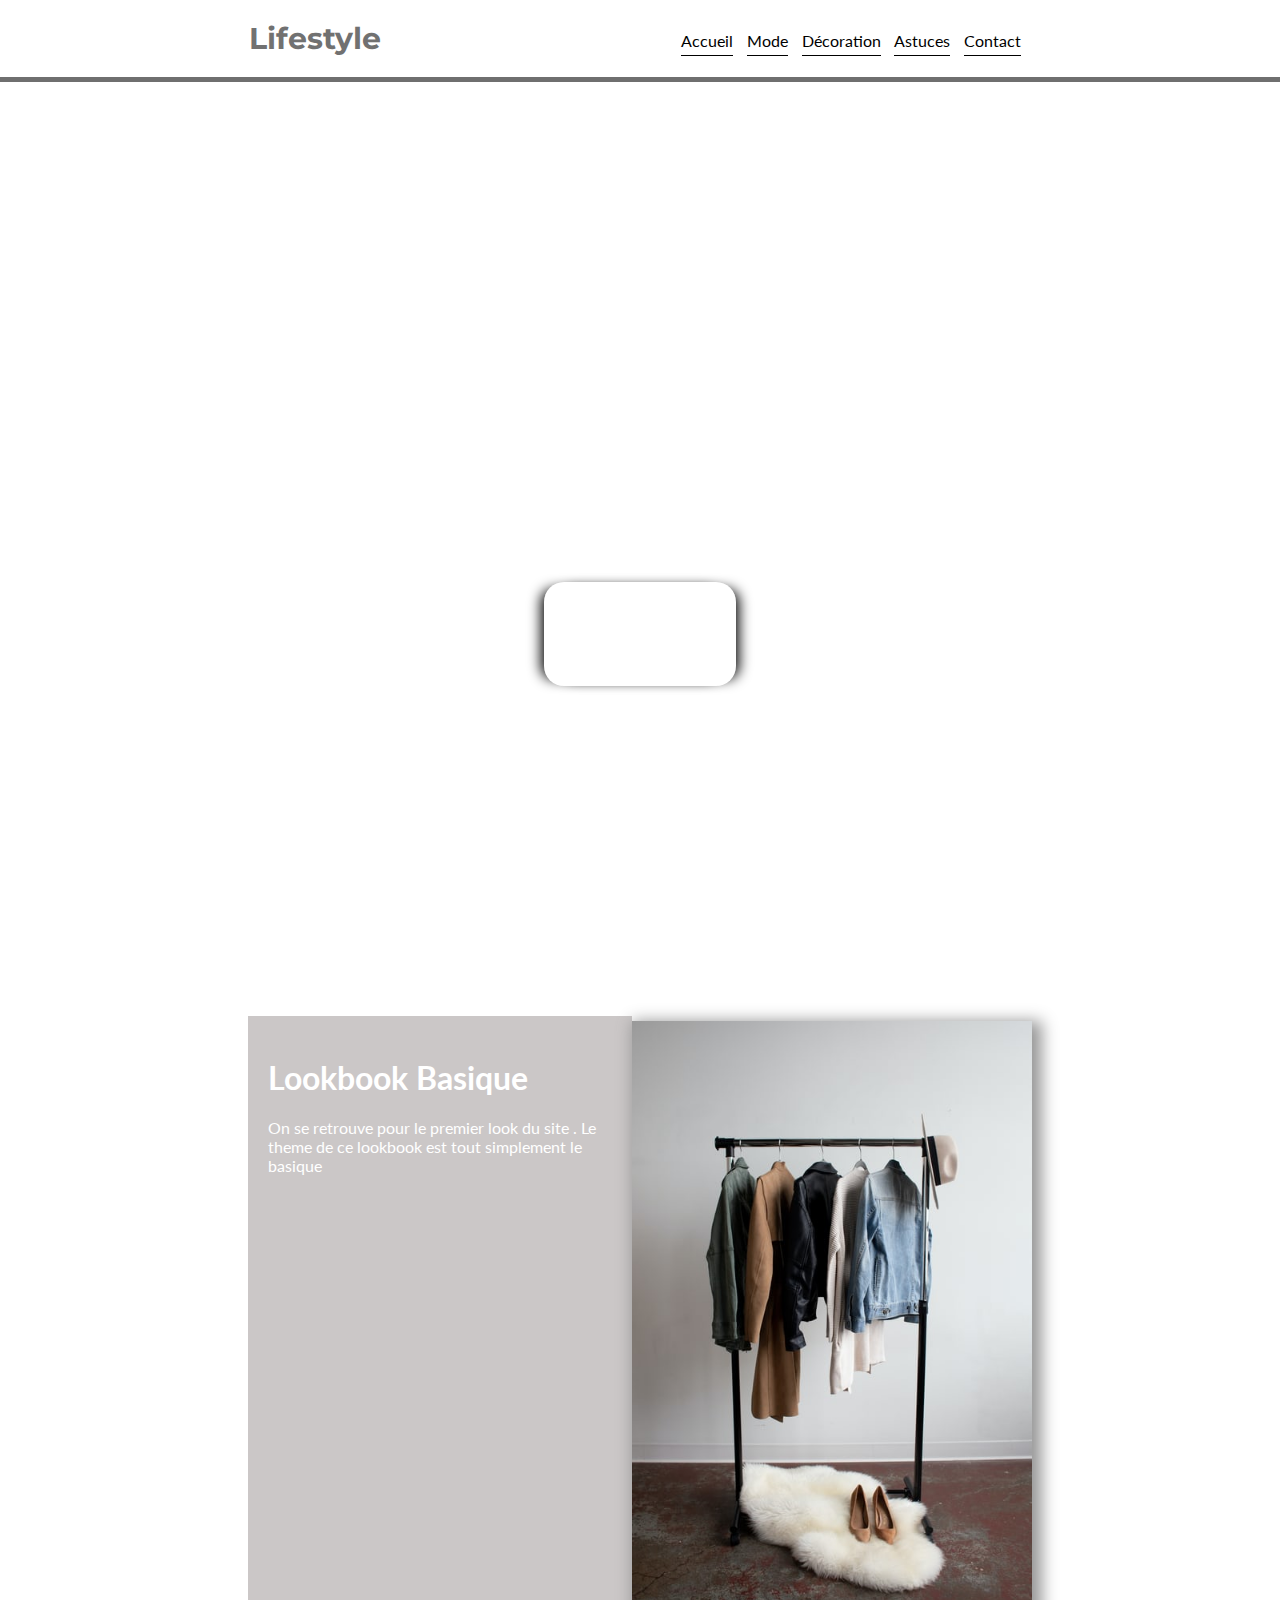
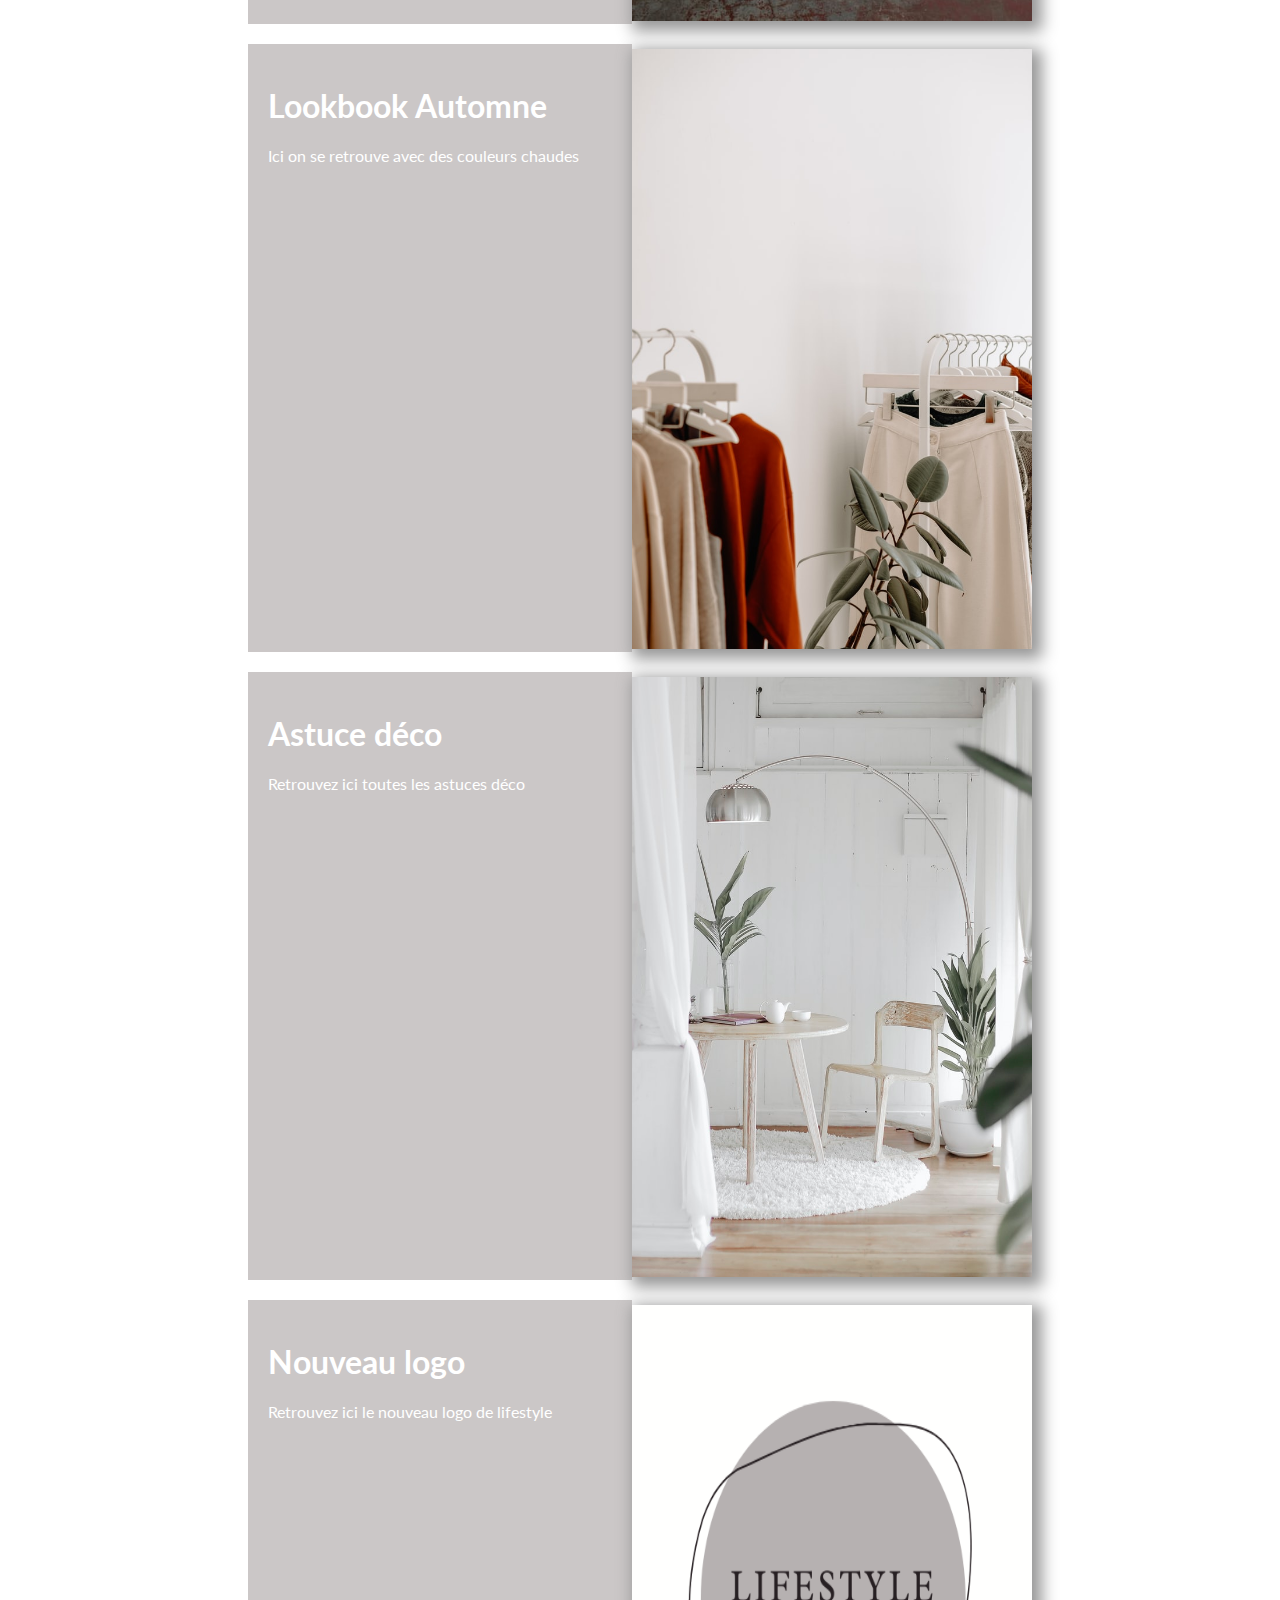
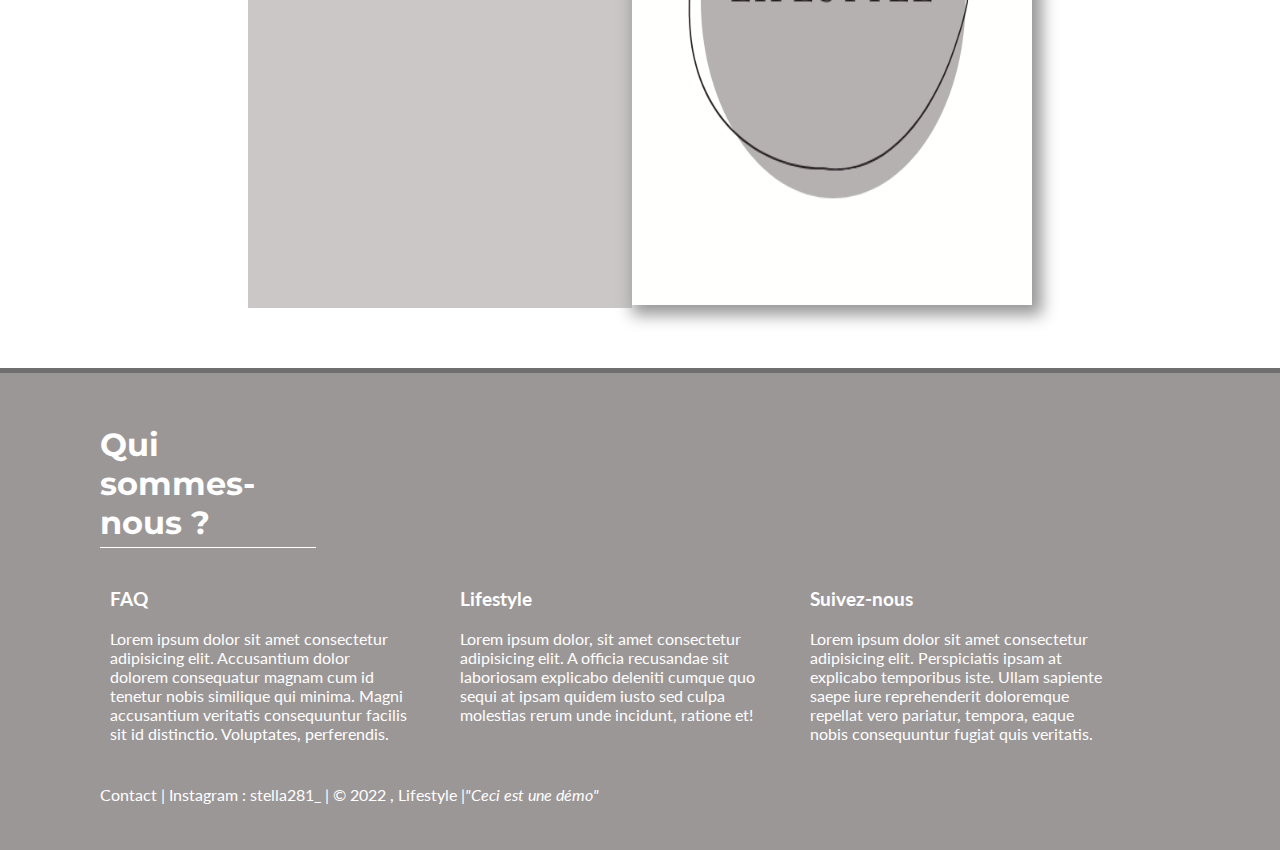
<file: index.html>
<!DOCTYPE html>
<html lang="fr">
<head>
    
    <meta charset="UTF-8">
    <meta name="viewport" content="width=device-width, initial-scale=1.0">
    <link rel="stylesheet" href="styles/styles.css">
    <link rel="icon" type="image/png"  href="images/logo.png">
    <title>Lifestyle</title>
</head>

<body>
    <nav>
        <h1>Lifestyle</h1>
        <div class="onglets">
            <a href="#">Accueil</a>
            <a href="vues/mode.html">Mode</a>
            <a href="vues/deco.html">Décoration</a>
            <a href="vues/astuce.html">Astuces</a>
            <a href="vues/contact.html">Contact</a>
            
        </div>
    </nav>
<header>
    <h1>Lifestyle</h1>
    <h4>MODE - DECO - ASTUCES </h4>
    <form action="#parcourir" method="GET">
    <button>Parcourir</button>
</form>
</header>

<section class="main">

<div class="content">

    <div class="card" id="parcourir">
        <div class="left">
            <h1>Lookbook Basique </h1> 
            <p>On se retrouve pour le premier look du site . Le theme de ce lookbook est tout simplement le basique </p>
        </div>
        <div class="right"> 
            <img src="images/lk1.jpeg" alt="">
        </div>
        </div>
    

    <div class="card">
        <div class="left">
            <h1>Lookbook Automne </h1> 
            <p>Ici on se retrouve avec des couleurs chaudes  </p>
        </div>
        <div class="right"> 
            <img src="images/lk2.jpeg" alt="">
        </div>
    </div>

    <div class="card" >
        <div class="left">
            <h1>Astuce déco </h1> 
            <p>Retrouvez ici toutes les astuces déco  </p>
        </div>
        <div class="right"> 
            <img src="images/lk3.jpeg" alt="">
        </div>
    </div>

   
    <div class="card" >
        <div class="left">
            <h1>Nouveau logo </h1> 
            <p>Retrouvez ici le nouveau logo de lifestyle  </p>
        </div>
        <div class="right"> 
            <img src="images/logo.png" alt="">
        </div>
    </div>

        </div>

</div>
</section>

<footer>

    <h1>Qui sommes-nous ? </h1>
    <div class="faqs">
        <div class="faq">
<h3>FAQ</h3>
<p>Lorem ipsum dolor sit amet consectetur adipisicing elit. Accusantium dolor dolorem consequatur magnam cum id tenetur nobis similique qui minima. Magni accusantium veritatis consequuntur facilis sit id distinctio. Voluptates, perferendis.</p>
        </div>
        <div class="faq">
<h3>Lifestyle</h3>
<p>Lorem ipsum dolor, sit amet consectetur adipisicing elit. A officia recusandae sit laboriosam explicabo deleniti cumque quo sequi at ipsam quidem iusto sed culpa molestias rerum unde incidunt, ratione et!</p>
        </div>
        <div class="faq">
<h3>Suivez-nous</h3>
<p>Lorem ipsum dolor sit amet consectetur adipisicing elit. Perspiciatis ipsam at explicabo temporibus iste. Ullam sapiente saepe iure reprehenderit doloremque repellat vero pariatur, tempora, eaque nobis consequuntur fugiat quis veritatis.</p>
        </div>
    </div>
  
<p>Contact | Instagram : stella281_ | &copy; 2022 , Lifestyle |<em>"Ceci est une démo"</em> </p>
</footer>


</body>
</html>
</file>
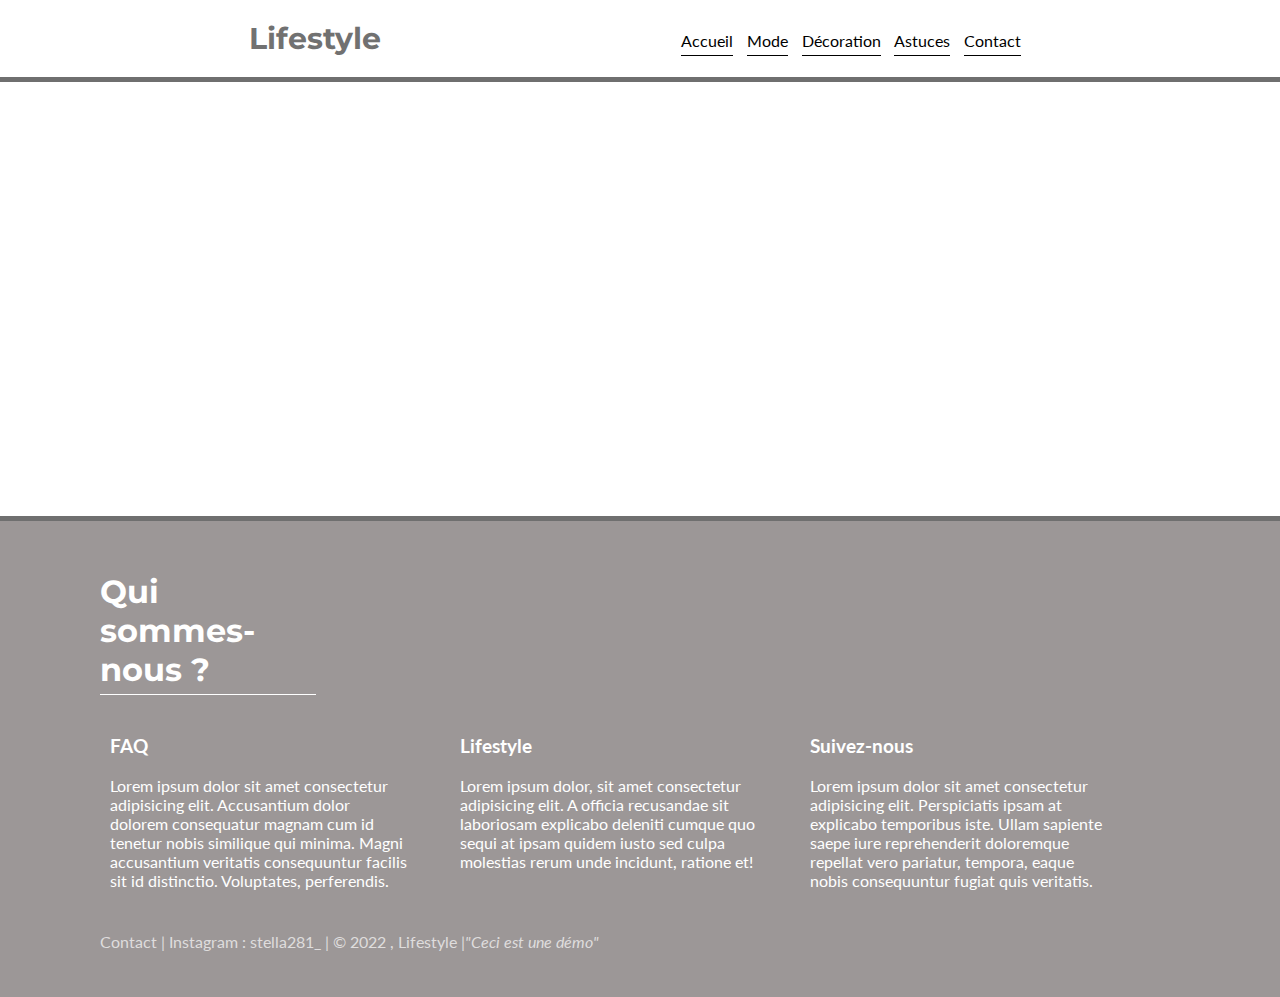
<file: vues/astuce.html>
<!DOCTYPE html>
<html lang="fr">
<head>
    
    <meta charset="UTF-8">
    <meta name="viewport" content="width=device-width, initial-scale=1.0">
    <link rel="stylesheet" href="../styles/styles.css">
    <link rel="icon" type="image/png"  href="../images/logo.png">
    <title>Lifestyle</title>
</head>
<body>
    <nav>
        <h1>Lifestyle</h1>
        <div class="onglets">
            <a href="../index.html">Accueil</a>
            <a href="mode.html">Mode</a>
            <a href="deco.html">Décoration</a>
            <a href="astuce.html">Astuces</a>
            <a href="contact.html">Contact</a>
            
        </div>
    </nav>
    <header class="hd1">
        <h1>Astuces</h1>
    </header>

    <section class="main">

        <div class="content">
</div>
</section>


    <footer>

        <h1>Qui sommes-nous ? </h1>
        <div class="faqs">
            <div class="faq">
    <h3>FAQ</h3>
    <p>Lorem ipsum dolor sit amet consectetur adipisicing elit. Accusantium dolor dolorem consequatur magnam cum id tenetur nobis similique qui minima. Magni accusantium veritatis consequuntur facilis sit id distinctio. Voluptates, perferendis.</p>
            </div>
            <div class="faq">
    <h3>Lifestyle</h3>
    <p>Lorem ipsum dolor, sit amet consectetur adipisicing elit. A officia recusandae sit laboriosam explicabo deleniti cumque quo sequi at ipsam quidem iusto sed culpa molestias rerum unde incidunt, ratione et!</p>
            </div>
            <div class="faq">
    <h3>Suivez-nous</h3>
    <p>Lorem ipsum dolor sit amet consectetur adipisicing elit. Perspiciatis ipsam at explicabo temporibus iste. Ullam sapiente saepe iure reprehenderit doloremque repellat vero pariatur, tempora, eaque nobis consequuntur fugiat quis veritatis.</p>
            </div>
        </div>
      
    <p id="contact">Contact | Instagram : stella281_ | &copy; 2022 , Lifestyle |<em>"Ceci est une démo"</em> </p>
    </footer>
    
</body>
</html>
</file>
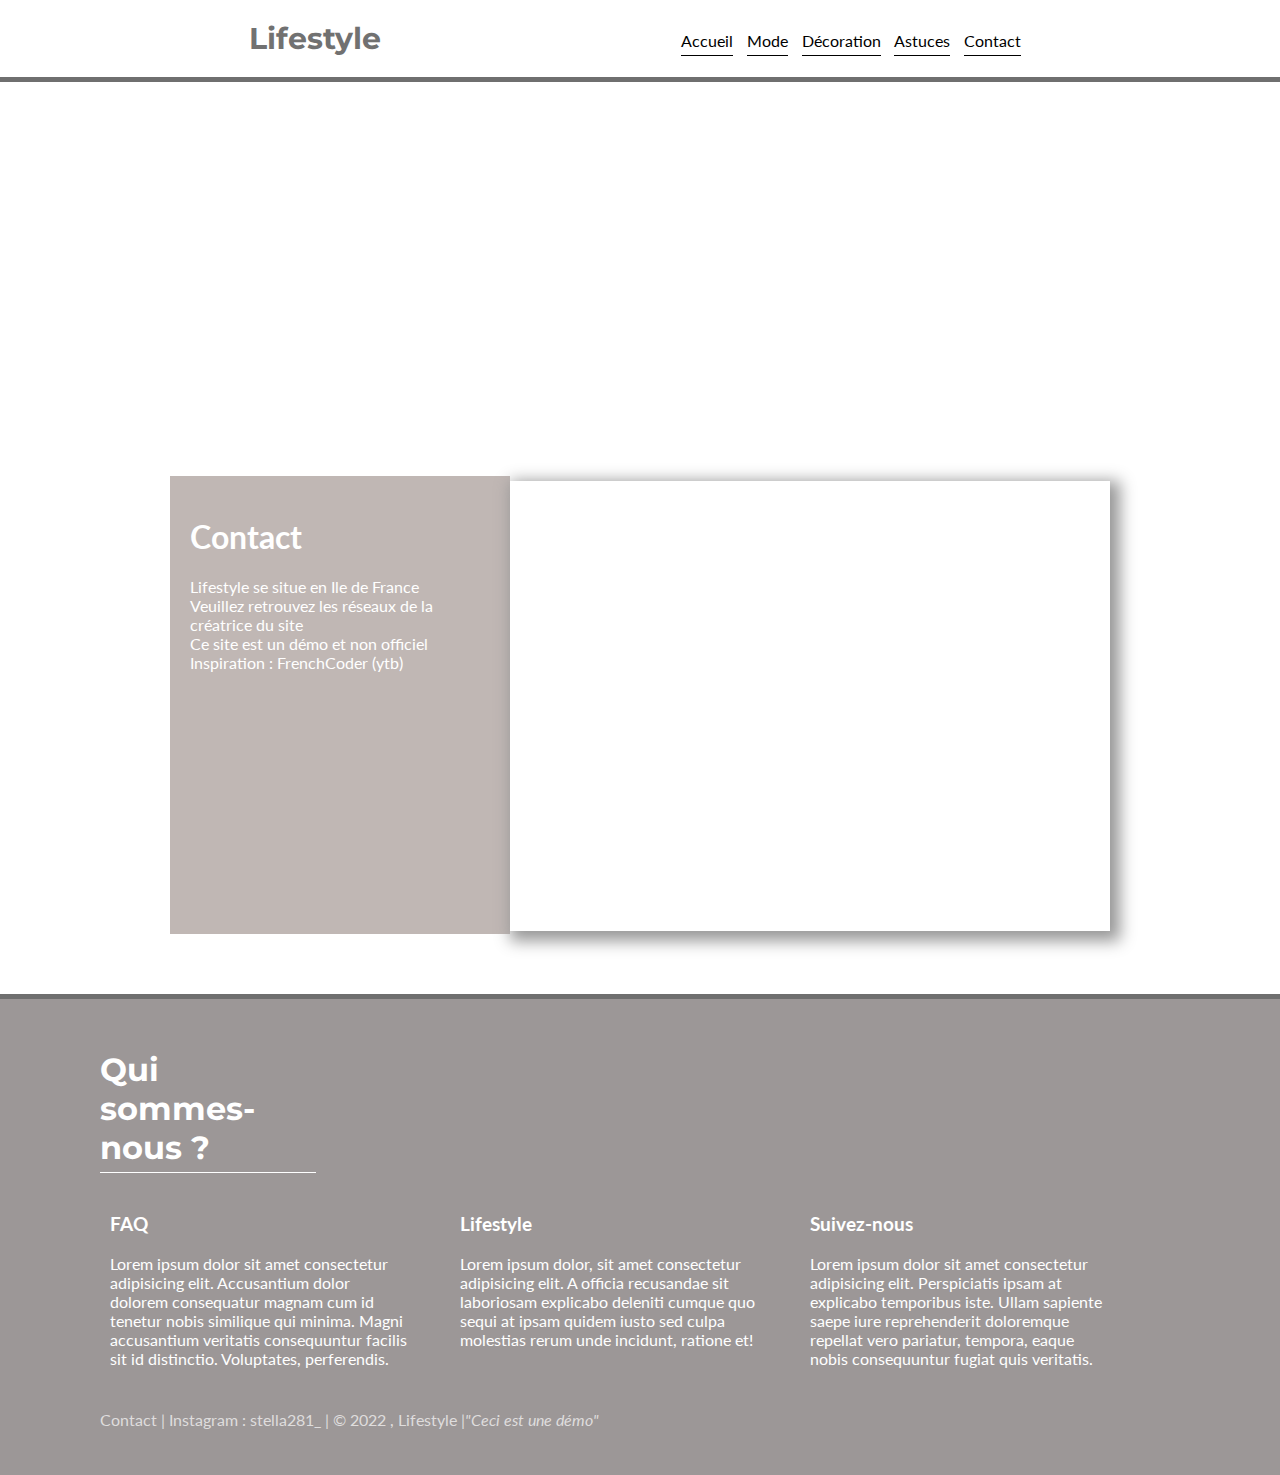
<file: vues/contact.html>
<!DOCTYPE html>
<html lang="fr">
<head>
    
    <meta charset="UTF-8">
    <meta name="viewport" content="width=device-width, initial-scale=1.0">
    <link rel="stylesheet" href="../styles/styles.css">
    <link rel="icon" type="image/png"  href="../images/logo.png">
    <title>Lifestyle</title>
</head>
<body>
    <nav>
        <h1>Lifestyle</h1>
        <div class="onglets">
            <a href="../index.html">Accueil</a>
            <a href="mode.html">Mode</a>
            <a href="deco.html">Décoration</a>
            <a href="astuce.html">Astuces</a>
            <a href="contact.html">Contact</a>
            
        </div>
    </nav>
    <header class="hd1">
        <h1>Contact</h1>
    </header>

    <section class="main">

        <div class="content">

            <div class="card" >
                <div class="map">
                    <h1>Contact </h1> 
                    
                    <p>Lifestyle se situe en Ile de France <br> Veuillez retrouvez les réseaux de la créatrice du site <br> Ce site est un démo et non officiel<br> Inspiration : FrenchCoder (ytb)  </p>
               
                </div>
                <div class="map-right"> 
                    <iframe src="https://www.google.com/maps/embed?pb=!1m18!1m12!1m3!1d674384.9616702527!2d1.9422648720748652!3d48.68031782575965!2m3!1f0!2f0!3f0!3m2!1i1024!2i768!4f13.1!3m3!1m2!1s0x47e5e1c403a68c17%3A0x10b82c3688b2570!2s%C3%8Ele-de-France!5e0!3m2!1sfr!2sfr!4v1643926644932!5m2!1sfr!2sfr" width="600" height="450" style="border:0;" allowfullscreen="" loading="lazy"></iframe>
                </div>
                </div>

               
</div>
</section>



    <footer>

        <h1>Qui sommes-nous ? </h1>
        <div class="faqs">
            <div class="faq">
    <h3>FAQ</h3>
    <p>Lorem ipsum dolor sit amet consectetur adipisicing elit. Accusantium dolor dolorem consequatur magnam cum id tenetur nobis similique qui minima. Magni accusantium veritatis consequuntur facilis sit id distinctio. Voluptates, perferendis.</p>
            </div>
            <div class="faq">
    <h3>Lifestyle</h3>
    <p>Lorem ipsum dolor, sit amet consectetur adipisicing elit. A officia recusandae sit laboriosam explicabo deleniti cumque quo sequi at ipsam quidem iusto sed culpa molestias rerum unde incidunt, ratione et!</p>
            </div>
            <div class="faq">
    <h3>Suivez-nous</h3>
    <p>Lorem ipsum dolor sit amet consectetur adipisicing elit. Perspiciatis ipsam at explicabo temporibus iste. Ullam sapiente saepe iure reprehenderit doloremque repellat vero pariatur, tempora, eaque nobis consequuntur fugiat quis veritatis.</p>
            </div>
        </div>
      
    <p id="contact">Contact | Instagram : stella281_ | &copy; 2022 , Lifestyle |<em>"Ceci est une démo"</em> </p>
    </footer>
    
</body>
</html>
</file>
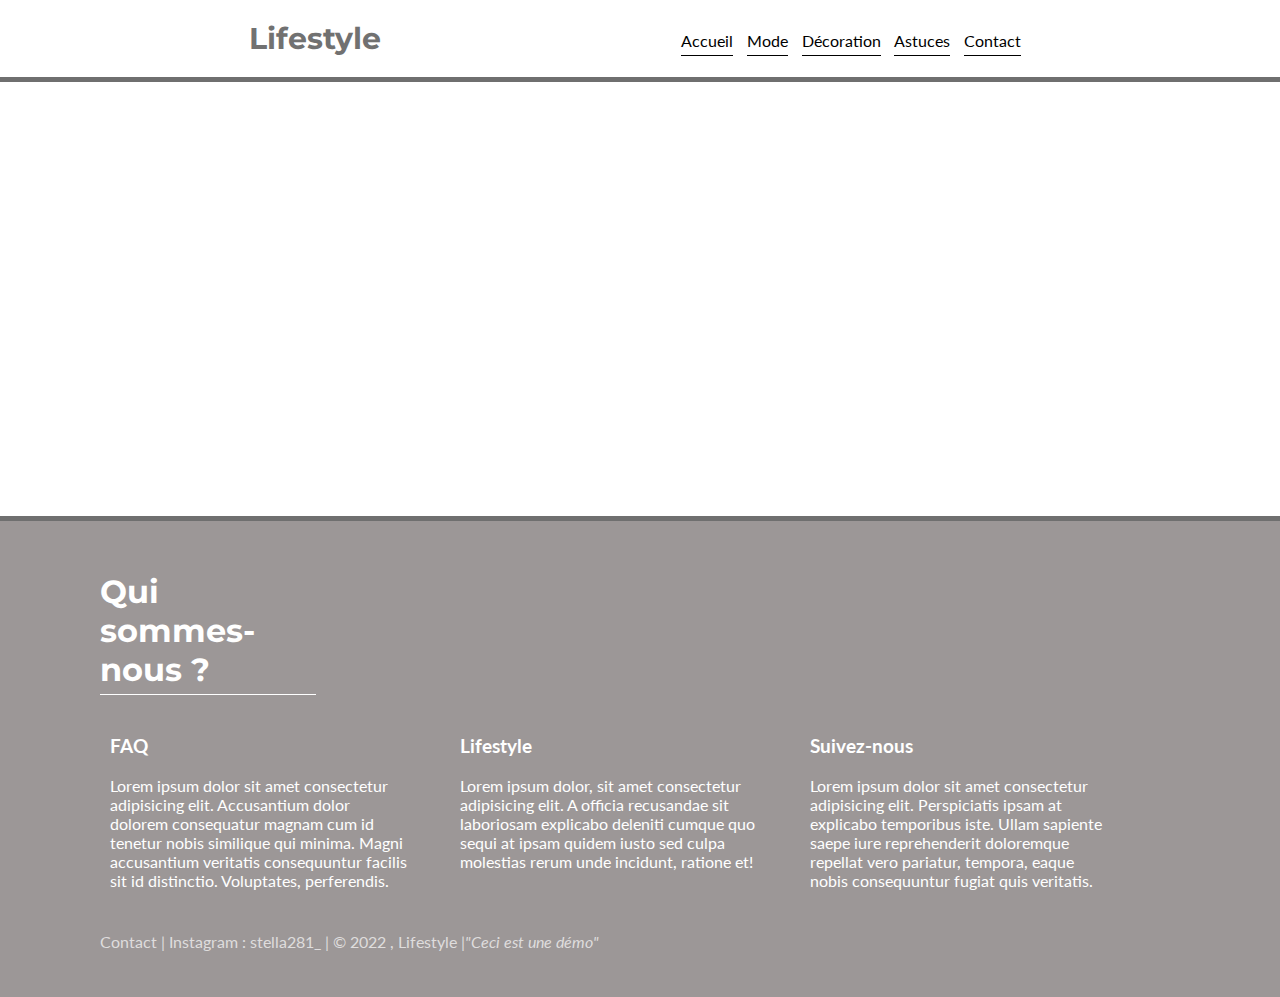
<file: vues/deco.html>
<!DOCTYPE html>
<html lang="fr">
<head>
    
    <meta charset="UTF-8">
    <meta name="viewport" content="width=device-width, initial-scale=1.0">
    <link rel="stylesheet" href="../styles/styles.css">
    <link rel="icon" type="image/png"  href="../images/logo.png">
    <title>Lifestyle</title>
</head>
<body>
    <nav>
        <h1>Lifestyle</h1>
        <div class="onglets">
            <a href="../index.html">Accueil</a>
            <a href="mode.html">Mode</a>
            <a href="deco.html">Décoration</a>
            <a href="astuce.html">Astuces</a>
            <a href="contact.html">Contact</a>
            
        </div>
    </nav>
    <header class="hd1">
        <h1>Décoration</h1>
    </header>
    <section class="main">

        <div class="content">
</div>
</section>



    <footer>

        <h1>Qui sommes-nous ? </h1>
        <div class="faqs">
            <div class="faq">
    <h3>FAQ</h3>
    <p>Lorem ipsum dolor sit amet consectetur adipisicing elit. Accusantium dolor dolorem consequatur magnam cum id tenetur nobis similique qui minima. Magni accusantium veritatis consequuntur facilis sit id distinctio. Voluptates, perferendis.</p>
            </div>
            <div class="faq">
    <h3>Lifestyle</h3>
    <p>Lorem ipsum dolor, sit amet consectetur adipisicing elit. A officia recusandae sit laboriosam explicabo deleniti cumque quo sequi at ipsam quidem iusto sed culpa molestias rerum unde incidunt, ratione et!</p>
            </div>
            <div class="faq">
    <h3>Suivez-nous</h3>
    <p>Lorem ipsum dolor sit amet consectetur adipisicing elit. Perspiciatis ipsam at explicabo temporibus iste. Ullam sapiente saepe iure reprehenderit doloremque repellat vero pariatur, tempora, eaque nobis consequuntur fugiat quis veritatis.</p>
            </div>
        </div>
      
    <p id="contact">Contact | Instagram : stella281_ | &copy; 2022 , Lifestyle |<em>"Ceci est une démo"</em> </p>
    </footer>
    
</body>
</html>
</file>
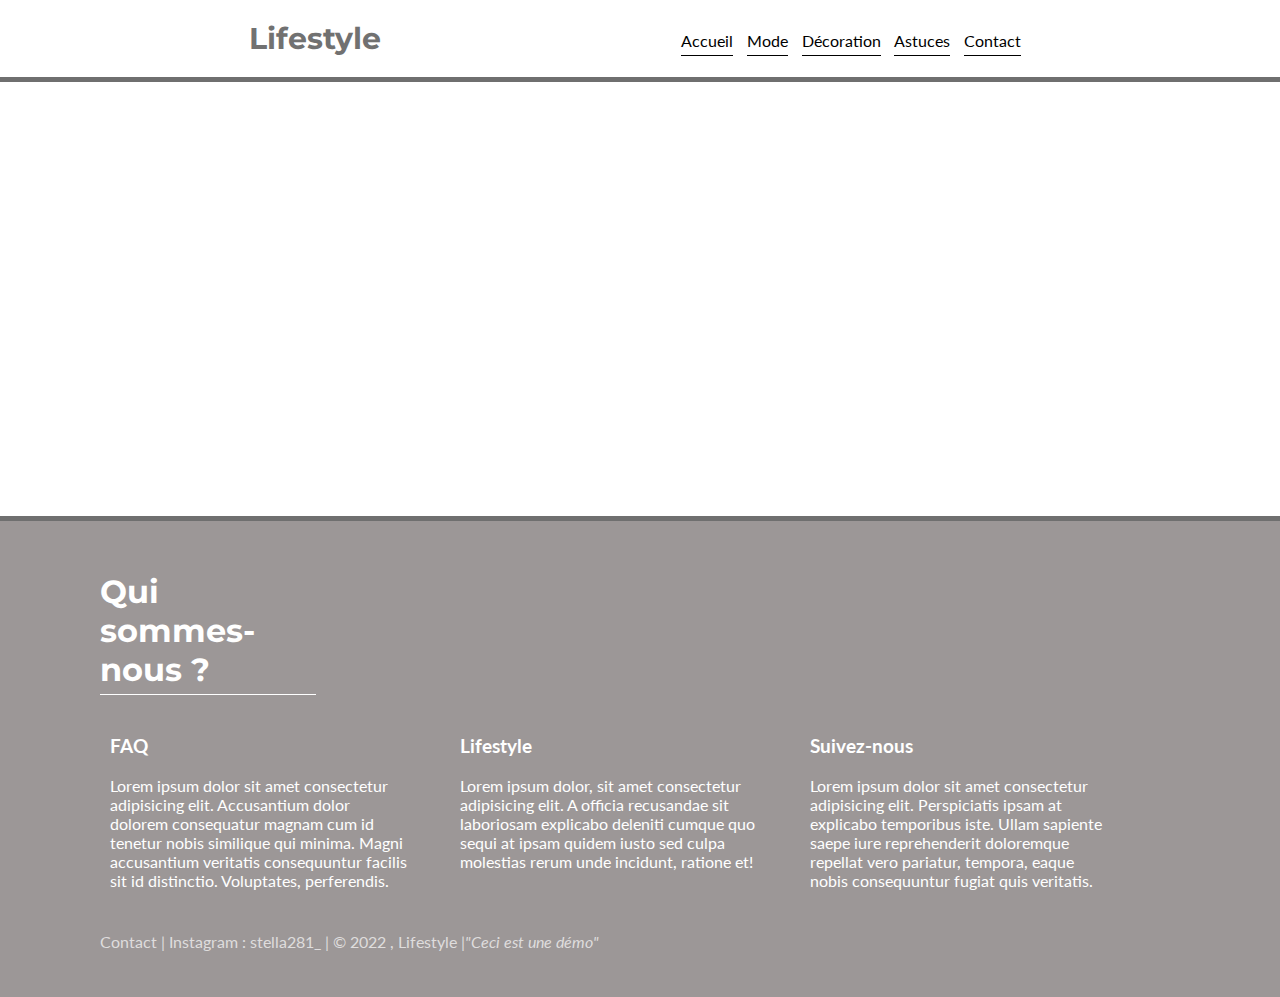
<file: vues/mode.html>
<!DOCTYPE html>
<html lang="fr">
<head>
    
    <meta charset="UTF-8">
    <meta name="viewport" content="width=device-width, initial-scale=1.0">
    <link rel="stylesheet" href="../styles/styles.css">
    <link rel="icon" type="image/png"  href="../images/logo.png">
    <title>Lifestyle</title>
</head>
<body>
    <nav>
        <h1>Lifestyle</h1>
        <div class="onglets">
            <a href="../index.html">Accueil</a>
            <a href="mode.html">Mode</a>
            <a href="deco.html">Décoration</a>
            <a href="astuce.html">Astuces</a>
            <a href="contact.html">Contact</a>
            
        </div>
    </nav>
    <header class="hd1">
        <h1>Mode</h1>
    </header>

    <section class="main">

      
</section>


    <footer>

        <h1>Qui sommes-nous ? </h1>
        <div class="faqs">
            <div class="faq">
    <h3>FAQ</h3>
    <p>Lorem ipsum dolor sit amet consectetur adipisicing elit. Accusantium dolor dolorem consequatur magnam cum id tenetur nobis similique qui minima. Magni accusantium veritatis consequuntur facilis sit id distinctio. Voluptates, perferendis.</p>
            </div>
            <div class="faq">
    <h3>Lifestyle</h3>
    <p>Lorem ipsum dolor, sit amet consectetur adipisicing elit. A officia recusandae sit laboriosam explicabo deleniti cumque quo sequi at ipsam quidem iusto sed culpa molestias rerum unde incidunt, ratione et!</p>
            </div>
            <div class="faq">
    <h3>Suivez-nous</h3>
    <p>Lorem ipsum dolor sit amet consectetur adipisicing elit. Perspiciatis ipsam at explicabo temporibus iste. Ullam sapiente saepe iure reprehenderit doloremque repellat vero pariatur, tempora, eaque nobis consequuntur fugiat quis veritatis.</p>
            </div>
        </div>
      
    <p id="contact">Contact | Instagram : stella281_ | &copy; 2022 , Lifestyle |<em>"Ceci est une démo"</em> </p>
    </footer>
    
</body>
</html>
</file>
<file: styles/styles.css>
@import url('https://fonts.googleapis.com/css2?family=Lato:wght@300&display=swap');
@import url('https://fonts.googleapis.com/css2?family=Montserrat:wght@300&display=swap');

html{
    scroll-behavior: smooth;
}
body{
    margin: 0 ;
    padding: 0 ;
    font-family: 'Lato',sans-serif;
}

nav{
     display: flex;
     flex-wrap:wrap;
     justify-content: center;
     align-items: center;
     border-bottom: 5px solid #6f6f6f;
    
}

nav h1{
    color: #717171;
    font-family:'Montserrat',sans-serif ;
    font-size: 30px;
}
nav .onglets{
    margin-top: 3px;
    margin-left: 300px;
}
nav .onglets a {
    text-decoration: none;
    color: #000;
    margin-right: 10px;
    border-bottom: 1px solid #000;
    padding-bottom: 5px;
}
header{
    display:flex;
    flex-direction: column;
    align-items: center;
    background: url('https://images.unsplash.com/photo-1544691560-1f6e977730a6?ixlib=rb-1.2.1&ixid=MnwxMjA3fDB8MHxwaG90by1wYWdlfHx8fGVufDB8fHx8&auto=format&fit=crop&w=1470&q=80');
    background-size: cover;
    padding: 290px;
    color: #fff;
}
.hd1{
    display:flex;
    flex-direction: column;
    align-items: center;
    background: url('https://images.unsplash.com/photo-1544691560-1f6e977730a6?ixlib=rb-1.2.1&ixid=MnwxMjA3fDB8MHxwaG90by1wYWdlfHx8fGVufDB8fHx8&auto=format&fit=crop&w=1470&q=80');
    background-size: cover;
    padding: 100px;
    color: #fff;
    
}

header h1{
    font-family:'Montserrat',sans-serif ;
    font-size: 60px;
}

header h4{
    margin-top: -20px;
    font-size: 30px;
    text-align: center;
    border-bottom: 1px solid #fff;
}

header button{
    padding: 40px 50px;
    background-color: rgba(255, 255, 255, 0.164);
    color: white;
    border:none ;
    font-size:20px;
    font-family:'Montserrat',sans-serif ;
    outline: none;
    cursor: pointer;
    border-radius: 20px;
    -webkit-box-shadow: -10px 0px 13px -7px #000000, 10px 0px 13px -7px #000000, -8px -6px 3px -3px rgba(135,135,135,0); 
box-shadow: -10px 0px 13px -7px #000000, 10px 0px 13px -7px #000000, -8px -6px 3px -3px rgba(135,135,135,0);
}
.main{
    margin-top: 40px;
    display:flex;
    flex-direction: column;
    align-items: center;
}
.main .content .card{
    display: flex;
    flex-wrap: wrap;
    justify-content: center;
    margin-bottom: 20px;
}

.main .content .card .map{
    flex:0 0 30%;
    padding: 20px;
    background-color: #a79a97b7; ;
    color: white;  

}
.main .content .card .map-right iframe{
   
    margin-top: 5px;
    -webkit-box-shadow: 5px 5px 15px 5px #979797; 
box-shadow: 5px 5px 15px 5px #979797;
}

.main .content .card .left{
    flex:0 0 30%;
    padding: 20px;
    background-color: #b6b1b1b7; ;
    color: white;
   
}
.main .content .card.right{
    flex:0 0 70%;
}
.main .content .card .right img{
    height:600px;
    width:400px;
    margin-top: 5px;
    -webkit-box-shadow: 5px 5px 15px 5px #979797; 
box-shadow: 5px 5px 15px 5px #979797;
}
footer{
    margin-top: 40px;
    border-top: 5px solid #6f6f6f ;
   background-color: rgba(131, 125, 125, 0.801);
    color: white;
    padding: 30px 100px; 
}

footer h1{
    font-family:'Montserrat',sans-serif ;
    border-bottom: 1px solid #fff;
    width: 20%;
    padding-bottom: 5px;
}

footer .faqs{
    margin-top: -10px;
    display: flex;
    flex-wrap: wrap;
}
footer .faqs .faq{
    margin-right: 30px;
    padding: 10px;
}


footer .faqs .faq p{
    max-width: 300px;
}

footer #contact{
    color: rgb(223, 221, 221);
}




@media screen and (max-width:680px){
    nav .onglets{
        margin-left: 0px;
        margin-bottom: 20px;
    }
   .main .card{
       margin: 10px;
   } 
   .main .content .card .right img{
       height: 400px;
       width: 100%;
       margin-top: 0px;
   }
   .main .content .card{
       display: block;
   }
   footer{
       padding: 30px;
   }
   header{
    padding: 60px;
}
}
</file>
